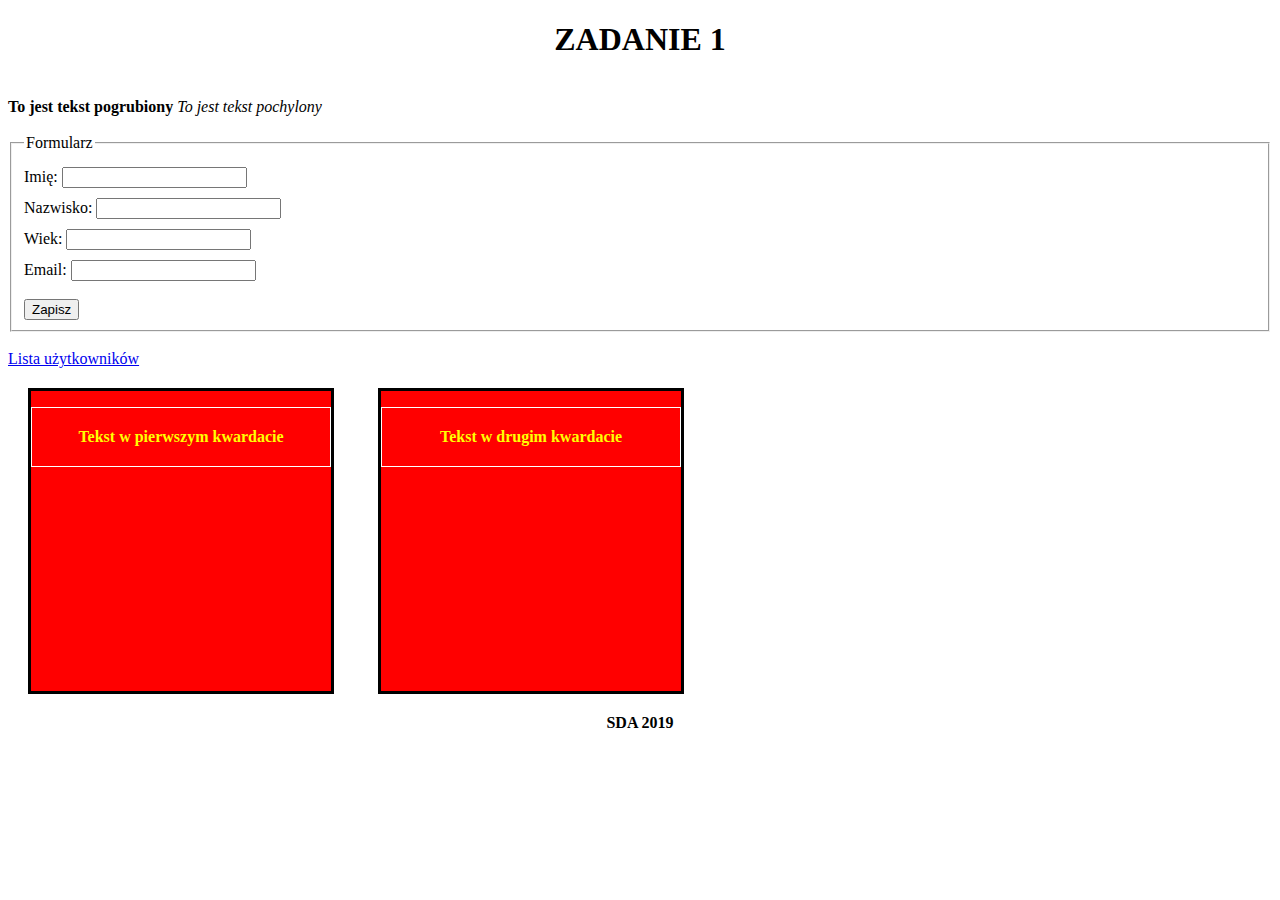
<file: z_repo/sda-konrad-servlet-master/src/main/webapp/task/index.html>
<!DOCTYPE html>
<html>

<head>
    <meta http-equiv="Content-Type" content="text/html; charset=utf-8"/>
    <link rel="stylesheet" href="style.css">
</head>

<body>
<h1 class="pageTitle">ZADANIE 1</h1>
<br>
<article>
    <b>To jest tekst pogrubiony</b>
    <i>To jest tekst pochylony</i>
</article>
<br>
<form action="doTask" method="post">
    <fieldset>
        <legend>Formularz</legend>
        <label class="form-label">Imię: <input type="text" name="firstName" required></label>
        <label class="form-label">Nazwisko: <input type="text" name="lastName" required></label>
        <label class="form-label">Wiek: <input type="number" name="age" min="1"></label>
        <label class="form-label">Email: <input type="text" name="email"></label><br>
        <button type="submit">Zapisz</button>
    </fieldset>
</form>
<br>
    <a href="/servletWar/task/doList">Lista użytkowników</a>
<br>
<div>
    <div class="rectangle"><p class="text-in-rectangle">Tekst w pierwszym kwardacie</p></div>
    <div class="rectangle"><p class="text-in-rectangle">Tekst w drugim kwardacie</p></div>
</div>
<footer class="footer">
    SDA 2019
</footer>
</body>
</html>
</file>
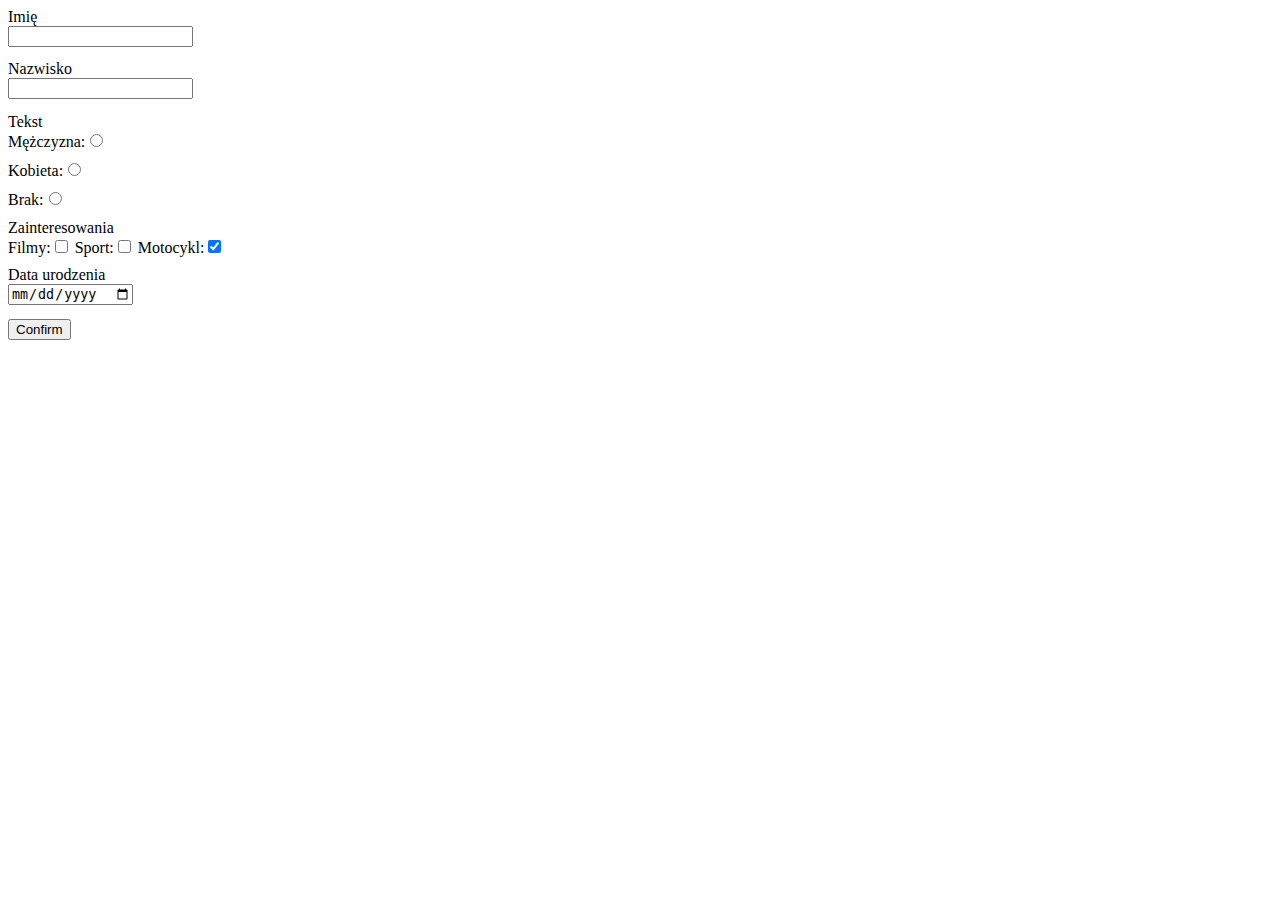
<file: z_repo/sda-konrad-servlet-master/src/main/webapp/simpleForm.html>
<!DOCTYPE html>
<html lang="pl">
<head>
    <meta charset="UTF-8">
    <title>Simple form</title>
</head>
<body>
<style>
    input {
        margin-bottom: 1em;
    }
</style>

<form action="actionServlet" method="get">
    <div>
        <label>Imię</label><br/>
        <input name="name" type="text">
    </div>
    <div>
        <label>Nazwisko</label><br>
        <input name="last-name" type="text">
    </div>
    <div>
        <label>Tekst</label><br>
        Mężczyzna:<input name="gender" value="male" type="radio"><br>
        Kobieta:<input name="gender" value="female" type="radio"><br>
        Brak:<input name="gender" value="unknown" type="radio"><br>
    </div>
    <div>
        <label>Zainteresowania</label><br>
        Filmy:<input name="movie" value="movie_value" type="checkbox">
        Sport:<input name="sport" value="sport_value" type="checkbox">
        Motocykl:<input checked name="moto" value="moto_value" type="checkbox">
    </div>
    <div>
        <label>Data urodzenia</label><br/>
        <input name="birthdate" type="date">
    </div>

    <div>
        <input type="submit" value="Confirm">
    </div>
</form>
</body>
</html>
</file>
<file: z_repo/sda-konrad-servlet-master/src/main/webapp/task/style.css>
.pageTitle {
    text-align: center;
}

.rectangle{
    display: inline-block;
    background: red;
    width: 300px;
    height: 300px;
    margin: 20px;
    border: 3px solid;
    border-color: black;
}

.text-in-rectangle{
    font-weight: bold;
    color: yellow;
    text-align: center;
    padding: 20px;
    border: 1px solid;
    border-color: white;
}

.form-label{
    display: block;
    margin-top: 10px;
}

.footer{
    text-align: center;
    font-weight: bold;
}
</file>
